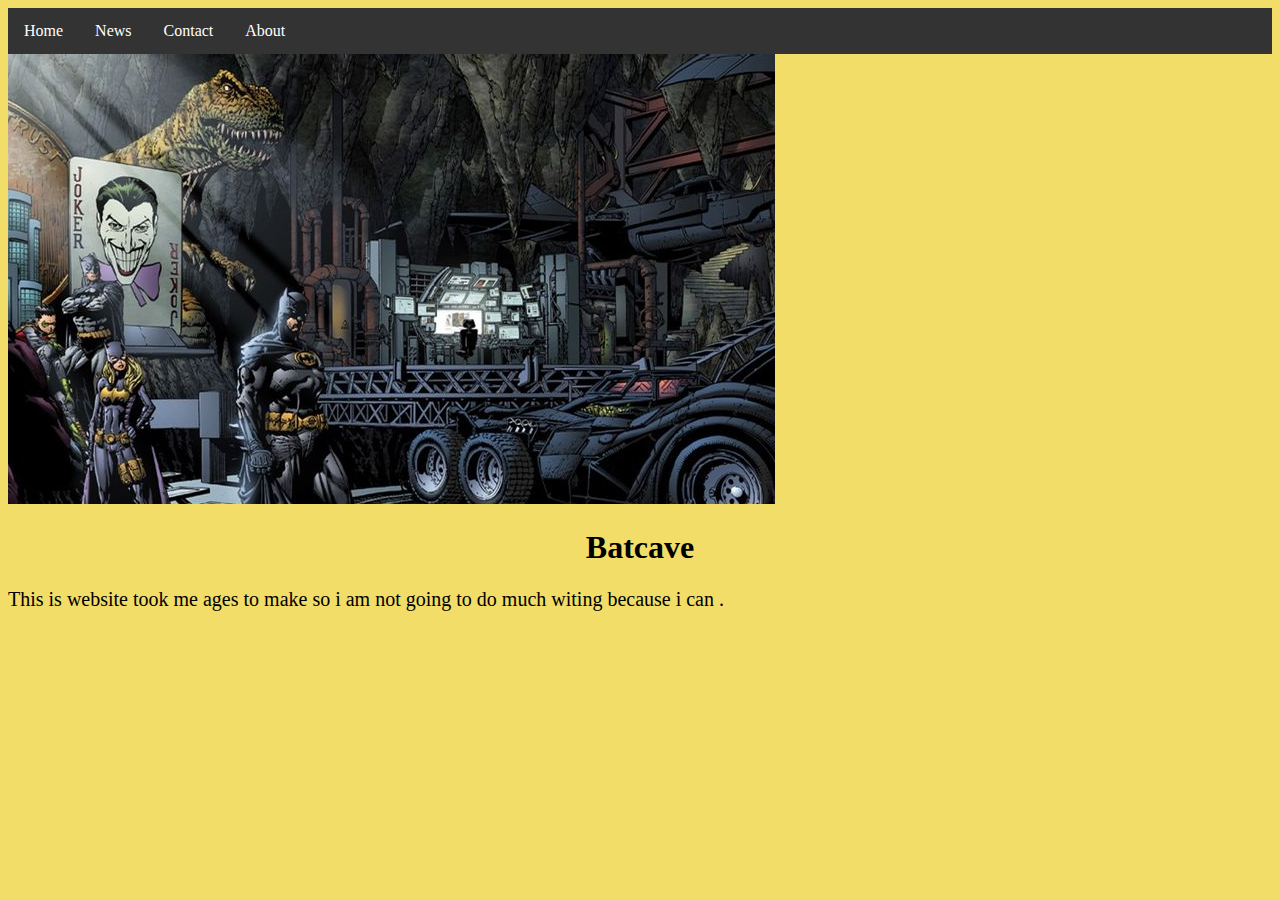
<file: index.html>
<!DOCTYPE html>
<html>
<head>
    <ul>
        <li><a href="index.html">Home</a></li>
        <li><a href="news.html">News</a></li>
        <li><a href="contract.html">Contact</a></li>
        <li><a href="about.html">About</a></li>
      </ul>

      <link rel="stylesheet" href="mark D project.css">
<title>Page Title</title>
</head>
<img src="Batcave.jpg" alt="Italian Trulli">
<body>

<h1>Batcave</h1>
<p>This is website took me ages to make so i am not going to do much witing because i can .</p>

</body>
</html>
</file>
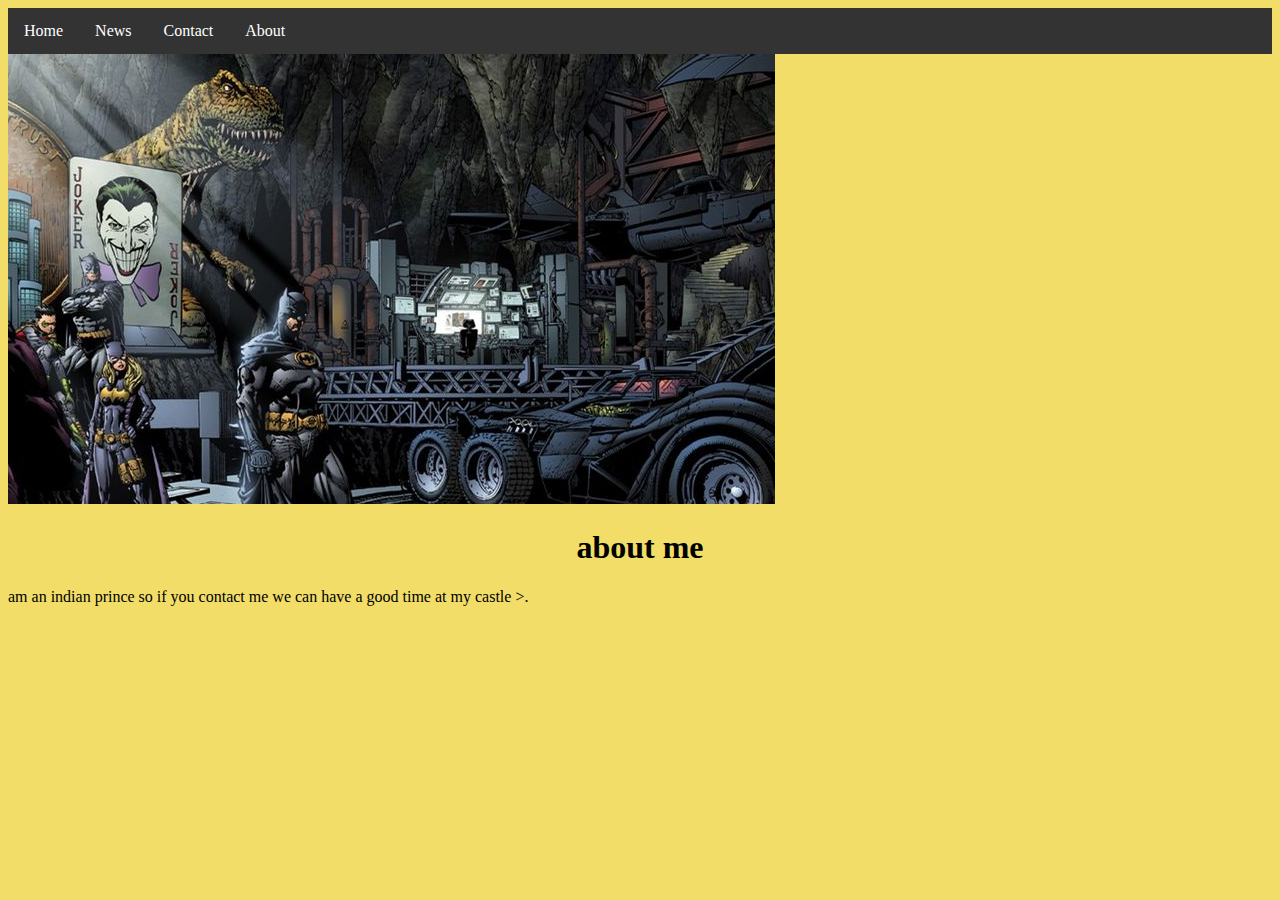
<file: about.html>
<!DOCTYPE html>
<html>
<head>
    <ul>
        <li><a href="index.html">Home</a></li>
        <li><a href="news.html">News</a></li>
        <li><a href="contract.html">Contact</a></li>
        <li><a href="about.html">About</a></li>
      </ul>

      <link rel="stylesheet" href="mark D project.css">
<title>Page Title</title>
</head>
<img src="Batcave.jpg" alt="Italian Trulli">
<body>

  <h1>about me </h1>
  </p> am an indian prince so if you contact me we can have a good time at my castle >.</p>

</body>
</html>
</file>
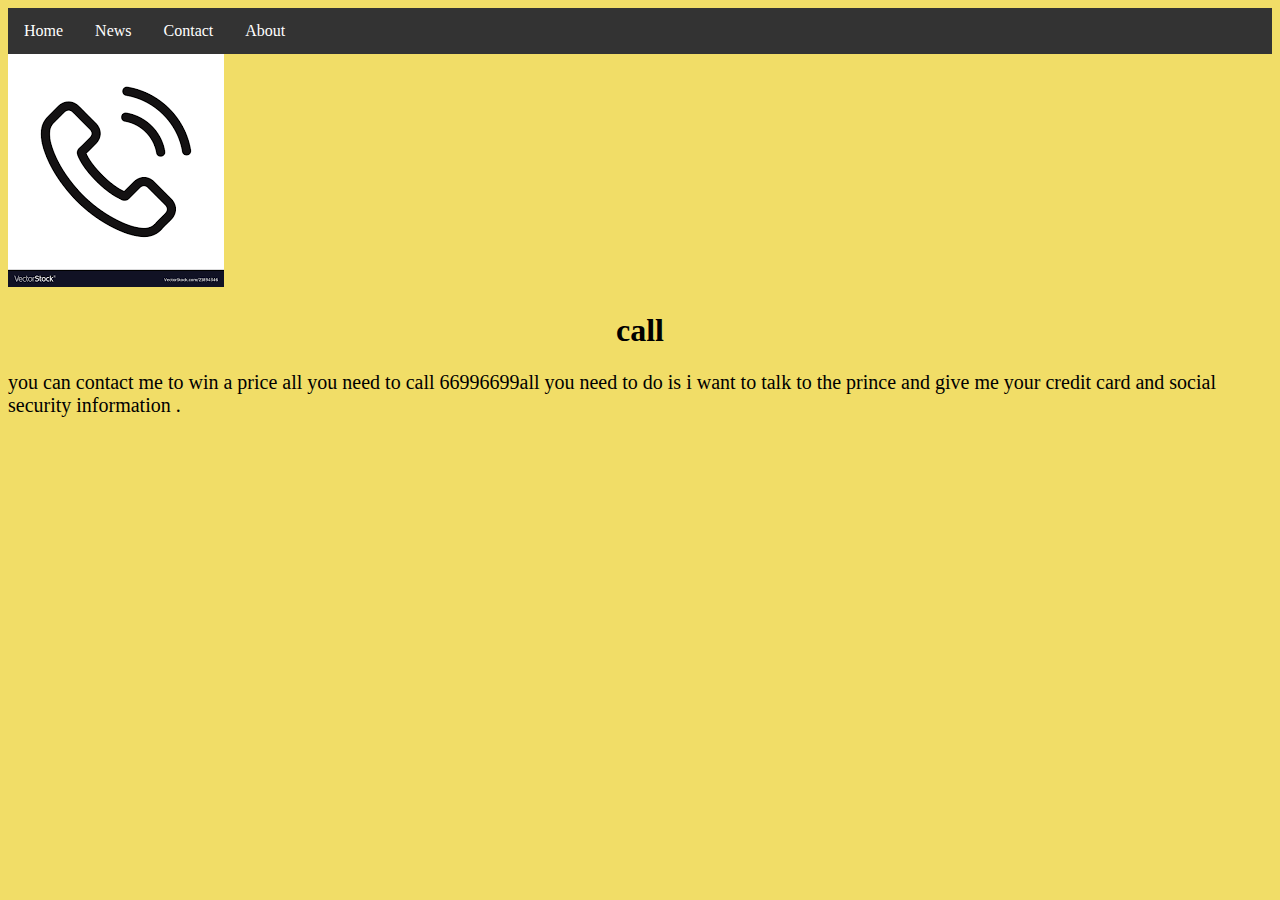
<file: contract.html>
<!DOCTYPE html>
<html>
<head>
    <ul>
        <li><a href="index.html">Home</a></li>
        <li><a href="news.html">News</a></li>
        <li><a href="contract.html">Contact</a></li>
        <li><a href="about.html">About</a></li>
      </ul>

      <link rel="stylesheet" href="mark D project.css">
<title>Page Title</title>
</head>
<img src="calling.png" alt="Italian Trulli">
<body>

<h1>call</h1>
<p>you can contact me to win a price all you need to call 66996699all you need to do is i want to talk to the prince and give me your credit card and social security information  .</p>

</body>
</html>
</file>
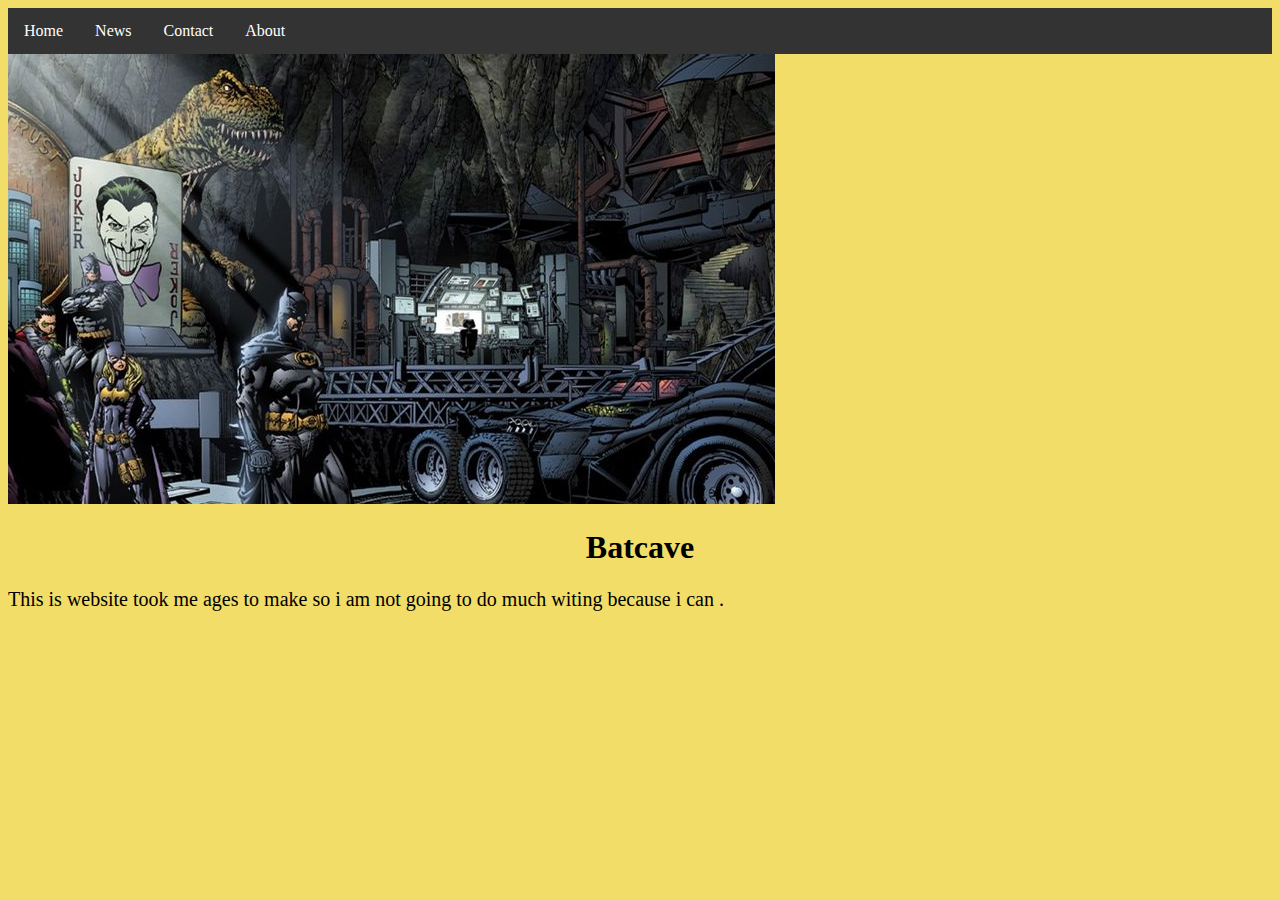
<file: home.html>
<!DOCTYPE html>
<html>
<head>
    <ul>
        <li><a href="home.html">Home</a></li>
        <li><a href="news.html">News</a></li>
        <li><a href="contract.html">Contact</a></li>
        <li><a href="about.html">About</a></li>
      </ul>

      <link rel="stylesheet" href="mark D project.css">
<title>Page Title</title>
</head>
<img src="Batcave.jpg" alt="Italian Trulli">
<body>

<h1>Batcave</h1>
<p>This is website took me ages to make so i am not going to do much witing because i can .</p>

</body>
</html>
</file>
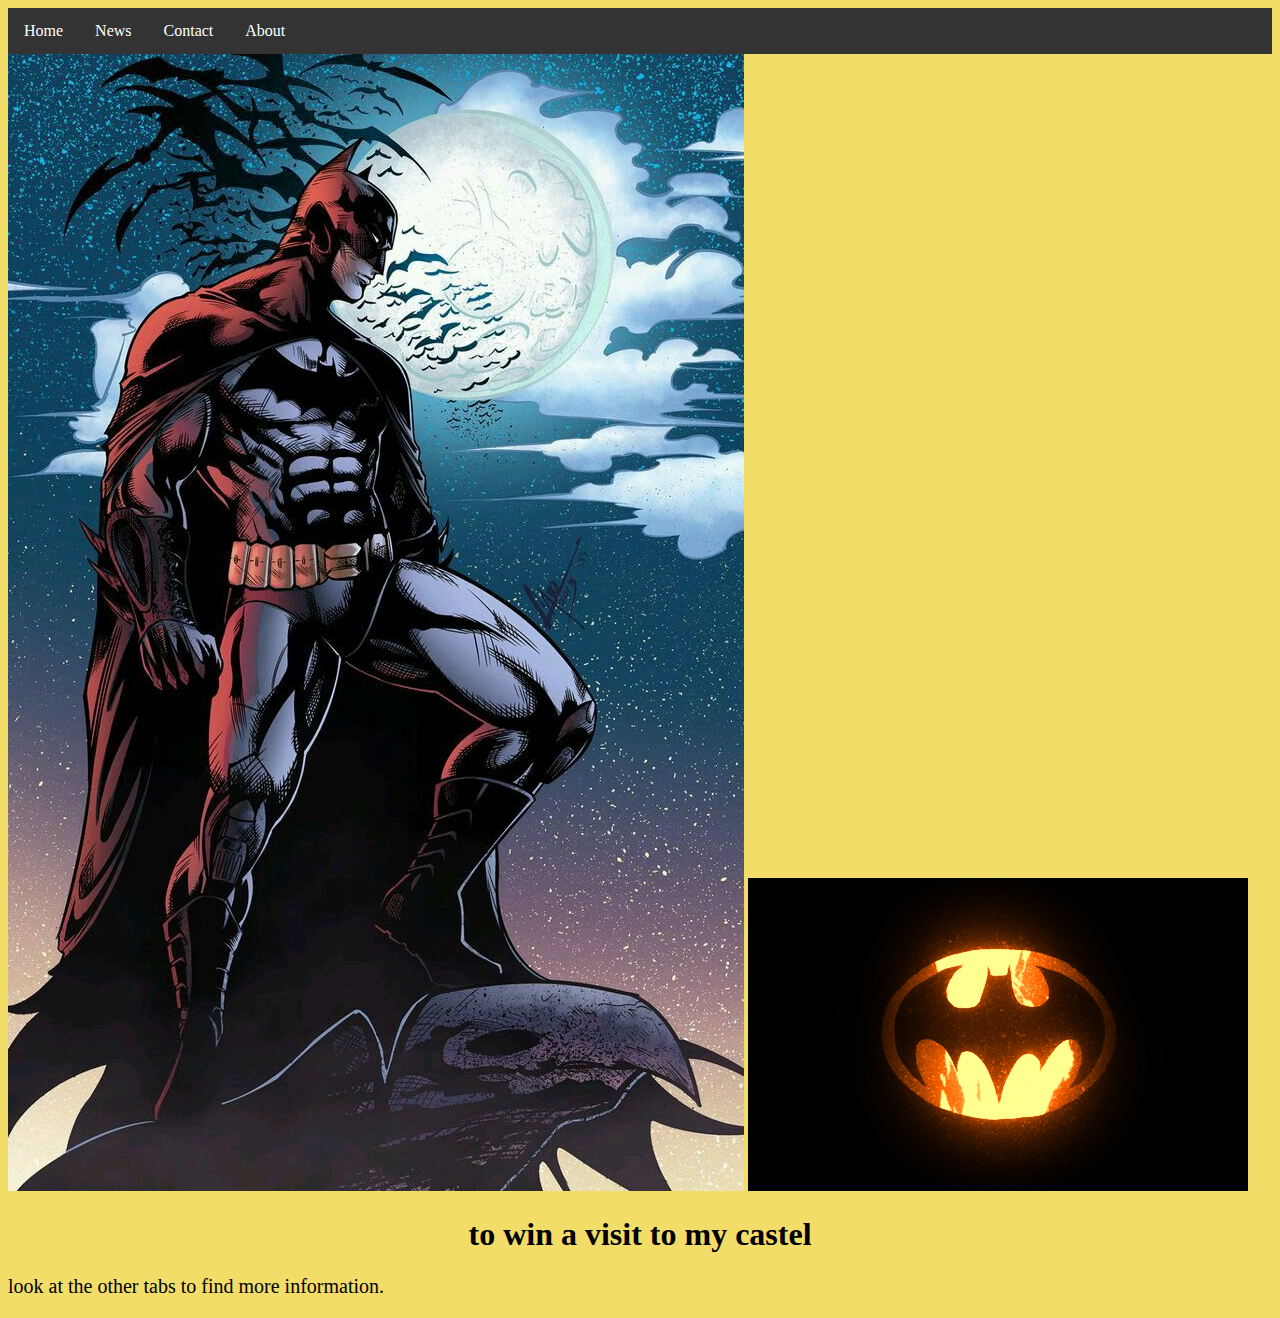
<file: mark D project.html>
<!DOCTYPE html>
<html>
<head>
    <ul>
        <li><a href="index.html">Home</a></li>
        <li><a href="news.html">News</a></li>
        <li><a href="contract.html">Contact</a></li>
        <li><a href="about.html">About</a></li>
      </ul>

      <link rel="stylesheet" href="mark D project.css">
<title>Page Title</title>
</head>
<body>
    <img src="batman.jpg" alt="Italian Trulli">
    <img src="12345.gif" alt="Flowers in Chania">

<h1>to win a visit to my castel</h1>
<p>look at the other tabs to find more information.</p>

</body>
</html>
</file>
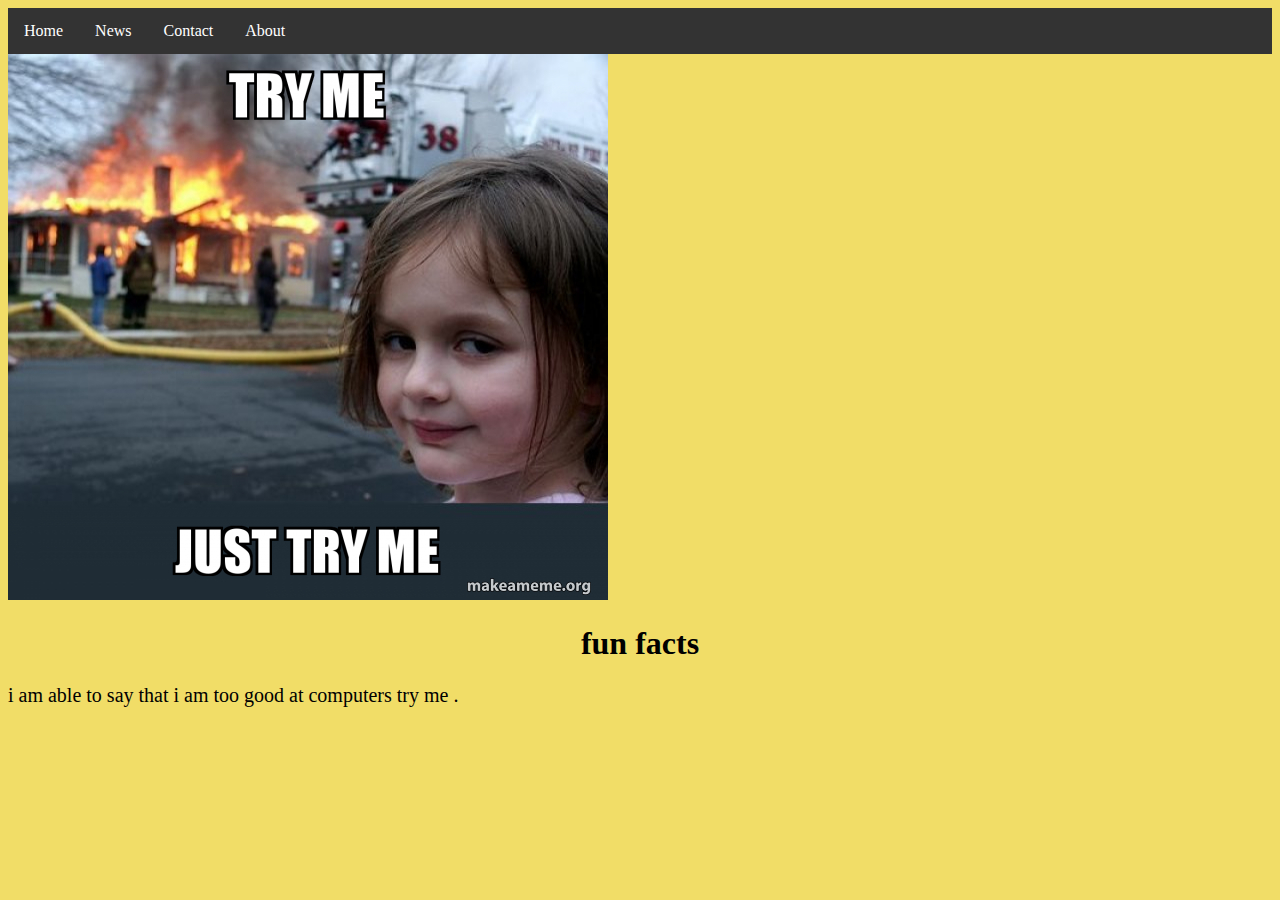
<file: news.html>
<!DOCTYPE html>
<html>
<head>
    <ul>
        <li><a href="index.html">Home</a></li>
        <li><a href="news.html">News</a></li>
        <li><a href="contract.html">Contact</a></li>
        <li><a href="about.html">About</a></li>
      </ul>

      <link rel="stylesheet" href="mark D project.css">
<title>Page Title</title>
</head>
<img src="try me.jpg" alt="Italian Trulli">
<body>

<h1>fun facts</h1>
<p>i am able to say that i am too good at computers try me .</p>

</body>
</html>
</file>
<file: mark D project.css>
body {
  background-color: rgb(241, 221, 103);
}

h1 {
  color: rgb(0, 0, 0);
  text-align: center;
}

p {
  font-family: verdana;
  font-size: 20px;
}
ul 
ul {
  list-style-type: none;
  margin: 0;
  padding: 0;
  overflow: hidden;
  background-color: #333;
}

li {
  float: left;
}

li a {
  display: block;
  color: rgb(7, 7, 7);
  text-align: center;
  padding: 14px 16px;
  text-decoration: none;
}

/* Change the link color to #111 (black) on hover */
li a:hover {
  background-color: #111;
}
ul {
  list-style-type: none;
  margin: 0;
  padding: 0;
  overflow: hidden;
  background-color: #333;
}

li {
  float: left;
}

li a {
  display: block;
  color: white;
  text-align: center;
  padding: 14px 16px;
  text-decoration: none;
}

/* Change the link color to #111 (black) on hover */
li a:hover {
  background-color: #111;
}
</file>
